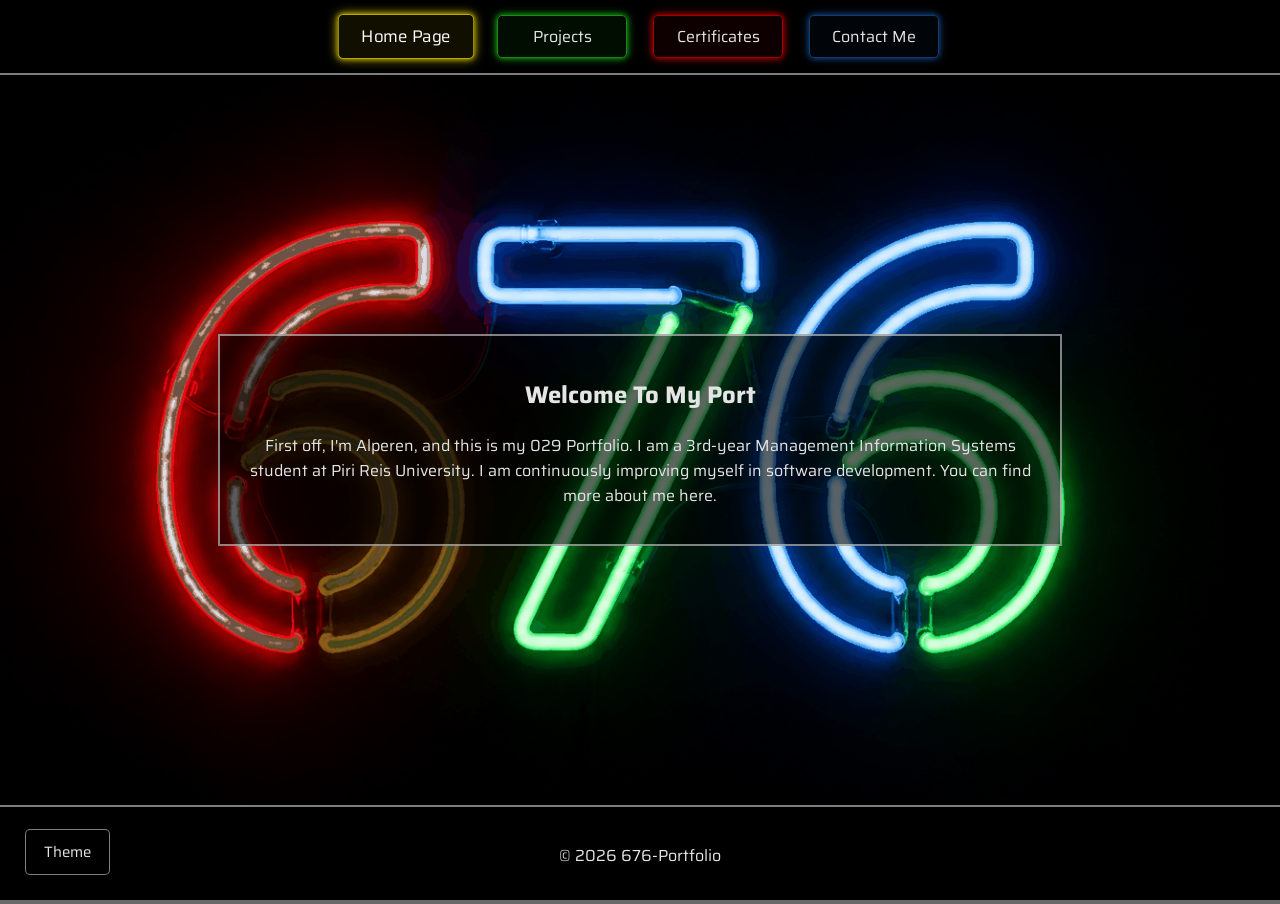
<file: index.html>
<!DOCTYPE html>
<html lang="en">

<head>
    <meta charset="utf-8">
    <meta name="authors" content="Alperen Ünal">
    <link rel="preconnect" href="https://fonts.googleapis.com">
    <link rel="preconnect" href="https://fonts.gstatic.com" crossorigin>
    <link href="https://fonts.googleapis.com/css2?family=Saira:ital,wght@0,100..900;1,100..900&display=swap"
        rel="stylesheet">
    <link rel="stylesheet" href="set.css">
    <script src="set2.js" defer></script>
</head>

<body class="body1">
    <header>
        <nav>
            <ul>
                <li><a href="index.html">Home Page</a></li>
                <li><a href="projects.html">Projects</a></li>
                <li><a href="certificates.html">Certificates</a></li>
                <li><a href="contactme.html">Contact Me</a></li>
            </ul>
        </nav>
    </header>

    <section class="sec1">
        <div class="sec1context">
            <h1>Welcome To My Portfolio Website</h1>
            <p>First off, I'm Alperen, and this is my 029 Portfolio. I am a 3rd-year Management Information
                Systems student at Piri Reis University. I am continuously improving myself in software
                development. You can find more about me here.</p>
        </div>
    </section>

    <footer>
        <p>© <span id="year"></span> 676-Portfolio</p>
    </footer>

    <button id="topBtn">Top ↑</button>
</body>

</html>
</file>
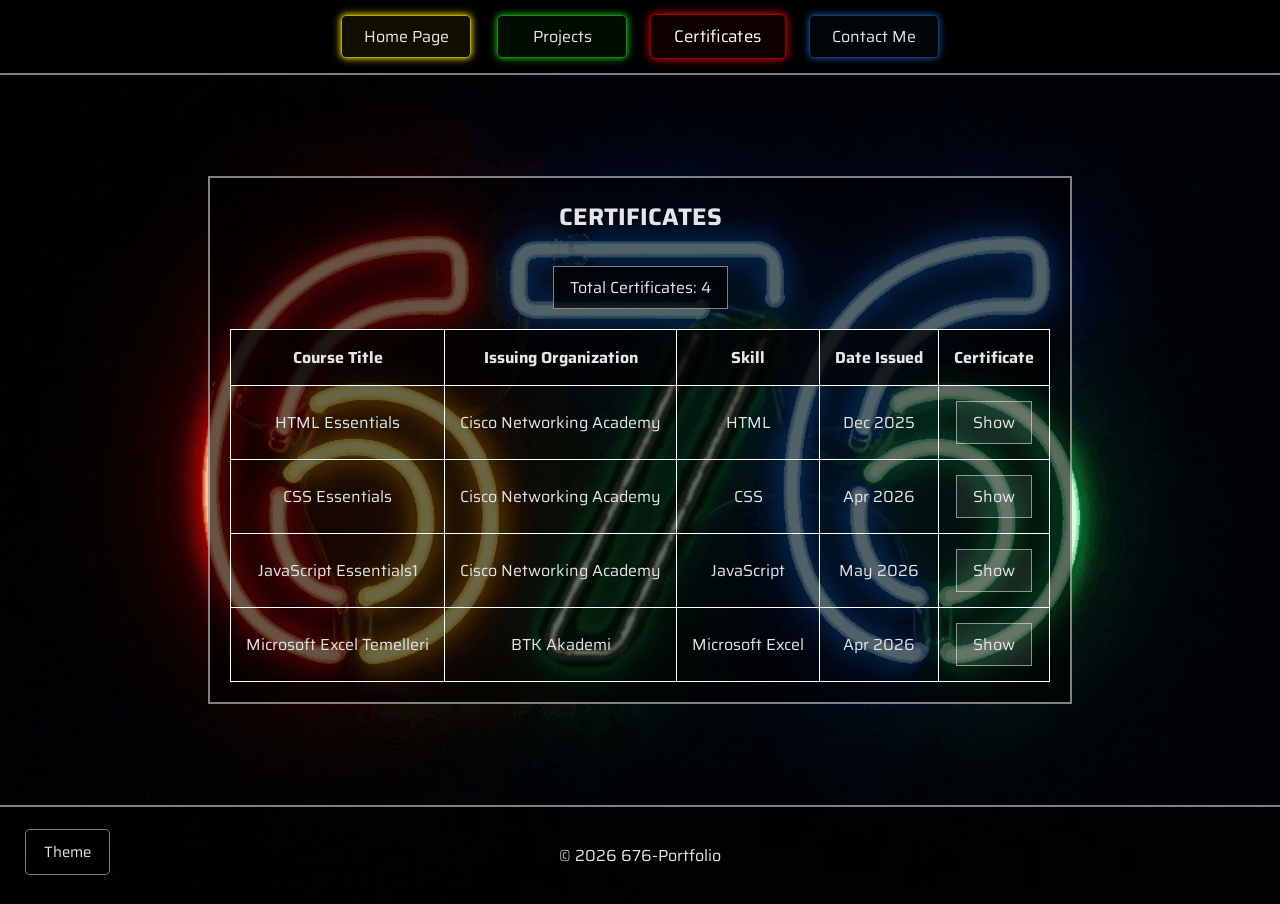
<file: certificates.html>
<!DOCTYPE html>
<html lang="en">

<head>
    <meta charset="utf-8">
    <meta name="authors" content="Alperen Ünal">
    <link rel="preconnect" href="https://fonts.googleapis.com">
    <link rel="preconnect" href="https://fonts.gstatic.com" crossorigin>
    <link href="https://fonts.googleapis.com/css2?family=Saira:ital,wght@0,100..900;1,100..900&display=swap"
        rel="stylesheet">
    <link rel="stylesheet" href="set.css">
    <script src="set2.js" defer></script>
</head>

<body class="body2">
    <header>
        <nav>
            <ul>
                <li><a href="index.html">Home Page</a></li>
                <li><a href="projects.html">Projects</a></li>
                <li><a href="certificates.html">Certificates</a></li>
                <li><a href="contactme.html">Contact Me</a></li>
            </ul>
        </nav>
    </header>

    <section class="sec2">
        <div class="sec2context">
            <h1>CERTIFICATES</h1>

            <p id="certificateCount"></p>

            <table>

                <tr>
                    <th>Course Title</th>
                    <th>Issuing Organization</th>
                    <th>Skill</th>
                    <th>Date Issued</th>
                    <th>Certificate</th>
                </tr>

                <tr>
                    <td>HTML Essentials</td>
                    <td>Cisco Networking Academy</td>
                    <td>HTML</td>
                    <td>Dec 2025</td>
                    <td>
                        <a href="certificates/HTML_Essentials_certificate_alperen-unal-stu-pirireis-edu-tr_e4962ba1-bd8f-4d40-aed1-b8991765e0c1.pdf"
                            target="_blank" class="cert-btn">
                            Show
                        </a>
                    </td>
                </tr>

                <tr>
                    <td>CSS Essentials</td>
                    <td>Cisco Networking Academy</td>
                    <td>CSS</td>
                    <td>Apr 2026</td>
                    <td>
                        <a href="certificates/CSS_Essentials_certificate_alperen-unal-stu-pirireis-edu-tr_4f9a8dff-53ef-4f30-bde2-c2e7bce89410.pdf"
                            target="_blank" class="cert-btn">
                            Show
                        </a>
                    </td>
                </tr>

                <tr>
                    <td>JavaScript Essentials1</td>
                    <td>Cisco Networking Academy</td>
                    <td>JavaScript</td>
                    <td>May 2026</td>
                    <td>
                        <a href="certificates/JavaScript_Essentials_1_certificate_alperen-unal-stu-pirireis-edu-tr_876e77bb-9f17-4c51-a714-a74c10cc068e.pdf"
                            target="_blank" class="cert-btn">
                            Show
                        </a>
                    </td>
                </tr>

                <tr>
                    <td>Microsoft Excel Temelleri</td>
                    <td>BTK Akademi</td>
                    <td>Microsoft Excel</td>
                    <td>Apr 2026</td>
                    <td>
                        <a href="certificates/Microsoft_Excel_Temelleri_Sertifika.pdf" target="_blank" class="cert-btn">
                            Show
                        </a>
                    </td>
                </tr>
            </table>
        </div>

    </section>
    <footer>
        <p>© <span id="year"></span> 676-Portfolio</p>
    </footer>

    <button id="topBtn">Top ↑</button>
</body>

</html>
</file>
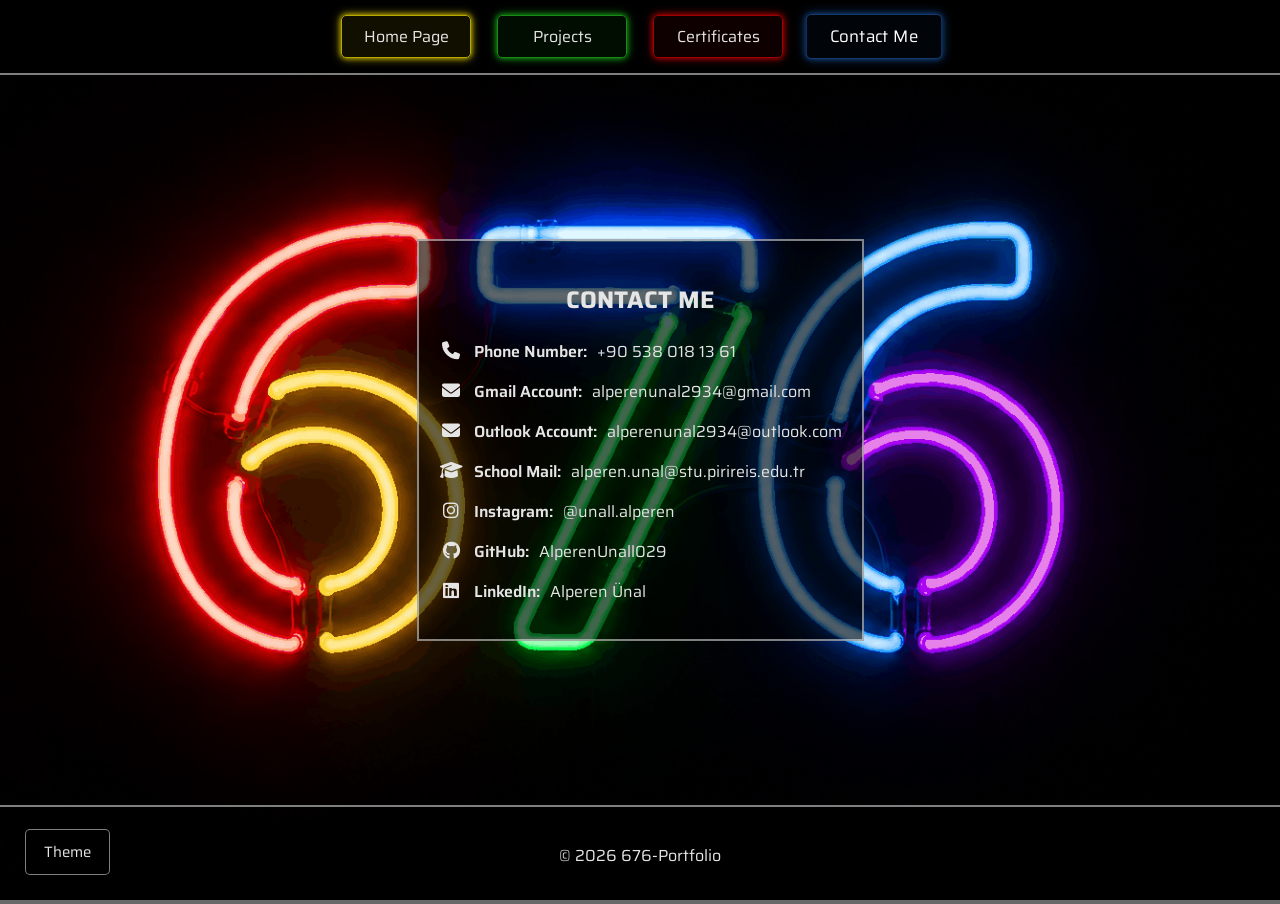
<file: contactme.html>
<!DOCTYPE html>
<html lang="en">

<head>
    <meta charset="utf-8">
    <meta name="author" content="Alperen Ünal">
    <link rel="preconnect" href="https://fonts.googleapis.com">
    <link rel="preconnect" href="https://fonts.gstatic.com" crossorigin>
    <link href="https://fonts.googleapis.com/css2?family=Saira:ital,wght@0,100..900;1,100..900&display=swap"
        rel="stylesheet">
    <link rel="stylesheet" href="https://cdnjs.cloudflare.com/ajax/libs/font-awesome/6.5.2/css/all.min.css">
    <link rel="stylesheet" href="set.css">
    <script src="set2.js" defer></script>
</head>

<body class="body4">
    <header>
        <nav>
            <ul>
                <li><a href="index.html">Home Page</a></li>
                <li><a href="projects.html">Projects</a></li>
                <li><a href="certificates.html">Certificates</a></li>
                <li><a href="contactme.html">Contact Me</a></li>
            </ul>
        </nav>
    </header>
    <section class="sec1">
        <div class="sec1context">

            <h1>CONTACT ME</h1>

            <ul class="contact-list">

                <li>
                    <i class="fa-solid fa-phone"></i>
                    <span>Phone Number:</span>
                    <a href="tel:+905380181361">
                        +90 538 018 13 61
                    </a>
                </li>

                <li>
                    <i class="fa-solid fa-envelope"></i>
                    <span>Gmail Account:</span>
                    <a href="mailto:alperenunal2934@gmail.com">
                        alperenunal2934@gmail.com
                    </a>
                </li>

                <li>
                    <i class="fa-solid fa-envelope"></i>
                    <span>Outlook Account:</span>
                    <a href="mailto:alperenunal2934@outlook.com">
                        alperenunal2934@outlook.com
                    </a>
                </li>

                <li>
                    <i class="fa-solid fa-graduation-cap"></i>
                    <span>School Mail:</span>
                    <a href="mailto:alperen.unal@stu.pirireis.edu.tr">
                        alperen.unal@stu.pirireis.edu.tr
                    </a>
                </li>

                <li>
                    <i class="fa-brands fa-instagram"></i>
                    <span>Instagram:</span>
                    <a href="https://www.instagram.com/unall.alperen/" target="_blank">
                        @unall.alperen
                    </a>
                </li>

                <li>
                    <i class="fa-brands fa-github"></i>
                    <span>GitHub:</span>
                    <a href="https://github.com/AlperenUnall029" target="_blank">
                        AlperenUnall029
                    </a>
                </li>

                <li>
                    <i class="fa-brands fa-linkedin"></i>
                    <span>LinkedIn:</span>
                    <a href="https://www.linkedin.com/in/029alperenunal/" target="_blank">
                        Alperen Ünal
                    </a>
                </li>

            </ul>

        </div>

    </section>

    <footer>
        <p>© <span id="year"></span> 676-Portfolio</p>
    </footer>

    <button id="topBtn">Top ↑</button>

</body>

</html>
</file>
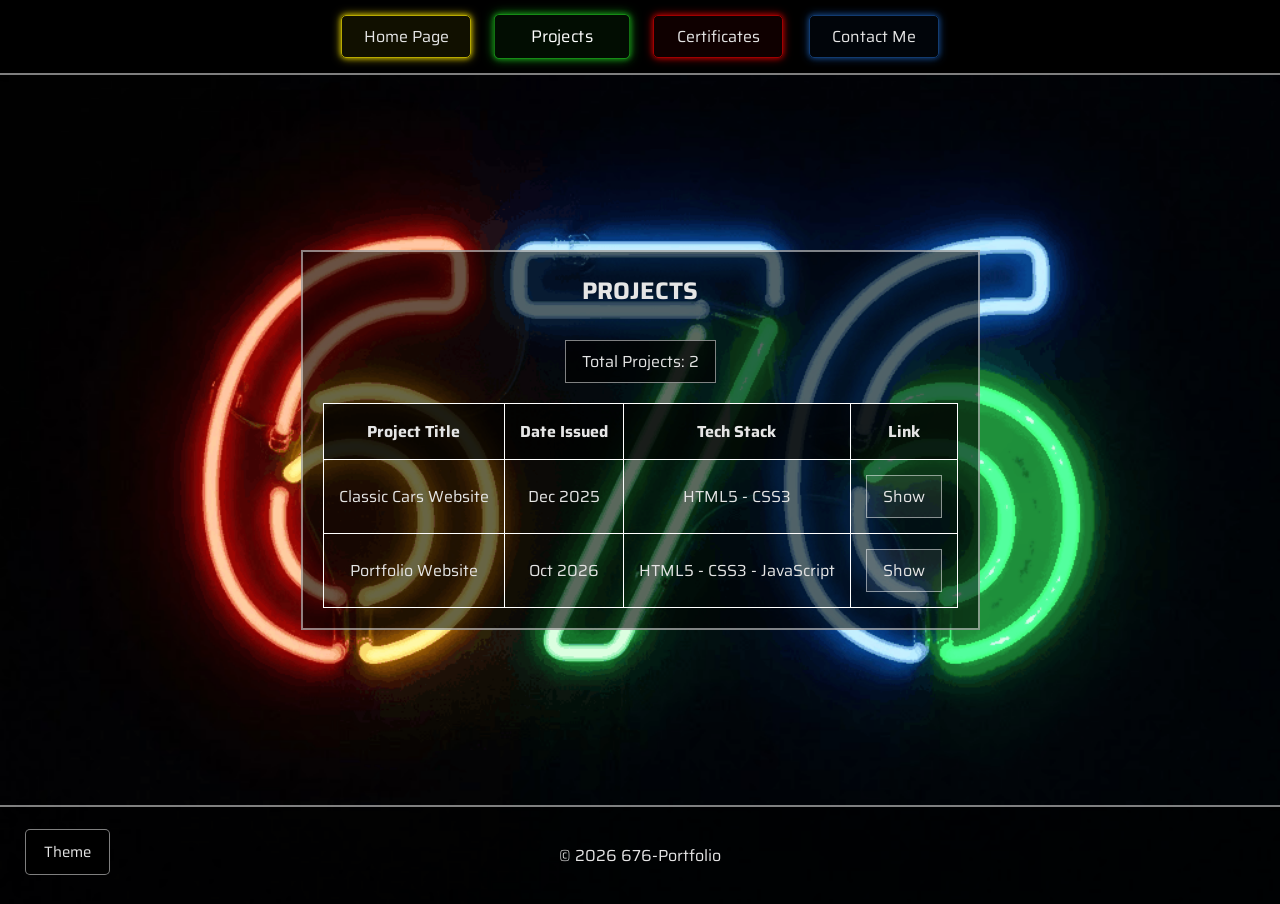
<file: projects.html>
<!DOCTYPE html>
<html lang="en">

<head>
    <meta charset="utf-8">
    <meta name="authors" content="Alperen Ünal">
    <link rel="preconnect" href="https://fonts.googleapis.com">
    <link rel="preconnect" href="https://fonts.gstatic.com" crossorigin>
    <link href="https://fonts.googleapis.com/css2?family=Saira:ital,wght@0,100..900;1,100..900&display=swap"
        rel="stylesheet">
    <link rel="stylesheet" href="set.css">
    <script src="set2.js" defer></script>
</head>

<body class="body3">

    <header>
        <nav>
            <ul>
                <li><a href="index.html">Home Page</a></li>
                <li><a href="projects.html">Projects</a></li>
                <li><a href="certificates.html">Certificates</a></li>
                <li><a href="contactme.html">Contact Me</a></li>
            </ul>
        </nav>
    </header>

    <section class="sec2">

        <div class="sec2context">

            <h1>PROJECTS</h1>

            <p id="projectCount"></p>

            <table>

                <tr>
                    <th>Project Title</th>
                    <th>Date Issued</th>
                    <th>Tech Stack</th>
                    <th>Link</th>
                </tr>

                <tr>
                    <td>Classic Cars Website</td>
                    <td>Dec 2025</td>
                    <td>HTML5 - CSS3</td>
                    <td>
                        <a href="https://alperenunall029.github.io/classic_cars/" target="_blank" class="cert-btn">
                            Show
                        </a>
                    </td>
                </tr>

                <tr>
                    <td>Portfolio Website</td>
                    <td>Oct 2026</td>
                    <td>HTML5 - CSS3 - JavaScript</td>
                    <td>
                        <a href="https://github.com/AlperenUnall029/676-Portfolio.git" target="_blank" class="cert-btn">
                            Show
                        </a>
                    </td>
                </tr>

            </table>

        </div>

    </section>

    <footer>
        <p>© <span id="year"></span> 676-Portfolio</p>
    </footer>

    <button id="topBtn">Top ↑</button>

</body>

</html>
</file>
<file: set.css>
@keyframes fadeIn {
    from {
        opacity: 0;
        transform: translateY(15px);
    }

    to {
        opacity: 1;
        transform: translateY(0);
    }
}

html {
    height: 100%;
}

body {
    margin: 0;
    font-family: "Saira", sans-serif;
    min-height: 100vh;
    display: flex;
    flex-direction: column;
    background-size: cover;
    background-position: center;
    background-repeat: no-repeat;
    background-attachment: fixed;
    opacity: 1;
    transition: opacity 0.3s ease;
}

body.page-exit {
    opacity: 0;
}

.body1 {
    background-image: url("photos/neon_676_yellow_slow_flicker (1).gif");
}

.body2 {
    background-image: url("photos/676yediyeşil.gif");
}

.body3 {
    background-image: url("photos/676_yesil_3sn_mor_3sn_dongu.gif");
}

.body4 {
    background-image: url("photos/neon_676_green_3s_purple_3s.gif");
}

section {
    min-height: 70vh;
    flex: 1;
    padding: 50px;
    background-size: cover;
    background-position: center;
    display: flex;
    align-items: center;
    justify-content: center;
    text-align: center;
    position: relative;
}

.sec2 {
    flex-direction: column;
}

.sec2 h1 {
    color: #e5e5e5;
    margin: 0 0 30px 0;
}

.sec2context {
    border: 2px solid #ffffff7f;
    padding: 20px;
    background-color: #00000096;
    max-width: 1000px;
}

.sec2context table {
    color: #e5e5e5;
    border-collapse: collapse;
    width: 100%;
    max-width: 1000px;
}

.sec2context table th {
    border: 1px solid white;
    padding: 15px;
    background-color: #000000b8;
}

.sec2context table td {
    border: 1px solid white;
    padding: 15px;
}

.sec2context table tr:hover {
    background-color: #ffffff14;
}

.cert-btn {
    display: inline-block;
    padding: 8px 16px;
    color: #e5e5e5;
    text-decoration: none;
    border: 1px solid #ffffff7f;
    background-color: #ffffff14;
    transition: 0.3s;
}

.cert-btn:hover {
    background-color: #ffffff2b;
    border-color: #ffffff;
}

.sec1context {
    border: 2px solid #ffffff7f;
    padding: 20px;
    background-color: #00000096;
}

.sec1 h1 {
    color: #e5e5e5;
}

.sec1 p {
    color: #e5e5e5;
}

header {
    background-color: #000000;
    padding: 15px 0;
    box-shadow: 0 2px 5px rgba(0, 0, 0, 0.1);
    border-bottom: 2px solid #ffffff7f;
}

header nav ul {
    display: flex;
    justify-content: center;
    gap: 20px;
    list-style: none;
    margin: 0;
    padding: 0;
}

header nav ul li a {
    display: inline-block;
    box-sizing: border-box;
    width: 130px;
    text-align: center;

    color: #e5e5e5;
    text-decoration: none;

    padding: 8px 16px;
    margin: 0 3px;

    border: 1px solid;
    border-radius: 5px;

    transition: 0.3s;
}

header nav ul li:nth-child(1) a {
    border-color: #b8a900;
    background-color: #b8a90018;
    box-shadow:
        0 0 5px #b8a900,
        0 0 10px #b8a900;
}

header nav ul li:nth-child(1) a:hover {
    color: #b8a900;
    background-color: #ffffff;
    border-color: #ffffff;
    box-shadow:
        0 0 5px #ffffff,
        0 0 15px #ffffff,
        0 0 25px #ffffff;
}

header nav ul li:nth-child(2) a {
    border-color: #168b16;
    background-color: #168b1618;
    box-shadow:
        0 0 5px #168b16,
        0 0 10px #168b16;
}

header nav ul li:nth-child(2) a:hover {
    color: #168b16;
    background-color: #ffffff;
    border-color: #ffffff;
    box-shadow:
        0 0 5px #ffffff,
        0 0 15px #ffffff,
        0 0 25px #ffffff;
}

header nav ul li:nth-child(3) a {
    border-color: #a00000;
    background-color: #a0000018;
    box-shadow:
        0 0 5px #a00000,
        0 0 10px #a00000;
}

header nav ul li:nth-child(3) a:hover {
    color: #a00000;
    background-color: #ffffff;
    border-color: #ffffff;
    box-shadow:
        0 0 5px #ffffff,
        0 0 15px #ffffff,
        0 0 25px #ffffff;
}

header nav ul li:nth-child(4) a {
    border-color: #123b70;
    background-color: #123b7018;
    box-shadow:
        0 0 5px #123b70,
        0 0 10px #123b70;
}

header nav ul li:nth-child(4) a:hover {
    color: #123b70;
    background-color: #ffffff;
    border-color: #ffffff;
    box-shadow:
        0 0 5px #ffffff,
        0 0 15px #ffffff,
        0 0 25px #ffffff;
}

section div {
    max-width: 800px;
    margin: 0 auto;
}

.contact-list {
    list-style: none;
    padding: 0;
    margin: 20px 0 0 0;
    text-align: left;
}

.contact-list li {
    display: flex;
    align-items: center;
    gap: 10px;
    margin: 15px 0;
    color: #e5e5e5;
}

.contact-list li i {
    width: 25px;
    text-align: center;
    color: #e5e5e5;
    font-size: 18px;
}

.contact-list li span {
    font-weight: 600;
}

.contact-list li a {
    color: #e5e5e5;
    text-decoration: none;
    transition: opacity 0.3s;
}

.contact-list li a:hover {
    color: white;
    text-decoration: underline;
}

footer {
    background-color: #00000096;
    color: #e5e5e5;
    text-align: center;
    padding: 20px;
    border-top: 2px solid #ffffff7f;
}

#topBtn {
    display: none;
    position: fixed;
    bottom: 25px;
    right: 25px;
    padding: 10px 18px;
    color: #e5e5e5;
    background-color: #000000b8;
    border: 1px solid #ffffff7f;
    border-radius: 5px;
    font-family: "Saira", sans-serif;
    font-size: 15px;
    cursor: pointer;
    transition: 0.3s;
}

#topBtn:hover {
    color: #ffffff;
    background-color: #ffffff2b;
    border-color: #ffffff;
    box-shadow:
        0 0 5px #ffffff,
        0 0 15px #ffffff;
}

header nav ul li a.active {
    color: #ffffff;
    transform: scale(1.05);
}

#projectCount {
    color: #e5e5e5;
    background-color: #000000b8;
    border: 1px solid #ffffff7f;
    padding: 8px 16px;
    margin: 0 auto 20px auto;
    display: inline-block;
}

#certificateCount {
    color: #e5e5e5;
    background-color: #000000b8;
    border: 1px solid #ffffff7f;
    padding: 8px 16px;
    margin: 0 auto 20px auto;
    display: inline-block;
}


/* SCROLL PROGRESS */

#scrollProgress {
    position: fixed;
    top: 0;
    left: 0;
    height: 3px;
    width: 0%;
    background-color: #e5e5e5;
    z-index: 9999;
    transition: width 0.1s linear;
}


/* SCROLL REVEAL */

.sec1context,
.sec2context {
    opacity: 0;
    transform: translateY(20px);
    transition:
        opacity 0.6s ease,
        transform 0.6s ease;
}

.sec1context.reveal-visible,
.sec2context.reveal-visible {
    opacity: 1;
    transform: translateY(0);
}


/* THEME BUTTON */

#themeBtn {
    position: fixed;
    bottom: 25px;
    left: 25px;
    padding: 10px 18px;
    color: #e5e5e5;
    background-color: #000000b8;
    border: 1px solid #ffffff7f;
    border-radius: 5px;
    font-family: "Saira", sans-serif;
    font-size: 15px;
    cursor: pointer;
    transition: 0.3s;
}

#themeBtn:hover {
    color: #ffffff;
    background-color: #ffffff2b;
    border-color: #ffffff;
    box-shadow:
        0 0 5px #ffffff,
        0 0 15px #ffffff;
}


/* LIGHT MODE */

body.light-mode {
    background-color: #e5e5e5;
}

body.light-mode header {
    background-color: #ffffff;
}

body.light-mode footer {
    background-color: #ffffff;
    color: #222222;
}

body.light-mode .sec1context,
body.light-mode .sec2context {
    background-color: #ffffffd9;
}

body.light-mode .sec1 h1,
body.light-mode .sec1 p,
body.light-mode .sec2 h1,
body.light-mode .contact-list li,
body.light-mode .contact-list li i,
body.light-mode .contact-list li a,
body.light-mode .sec2context table {
    color: #222222;
}

body.light-mode #themeBtn {
    color: #222222;
    background-color: #ffffff;
    border-color: #222222;
}
</file>
